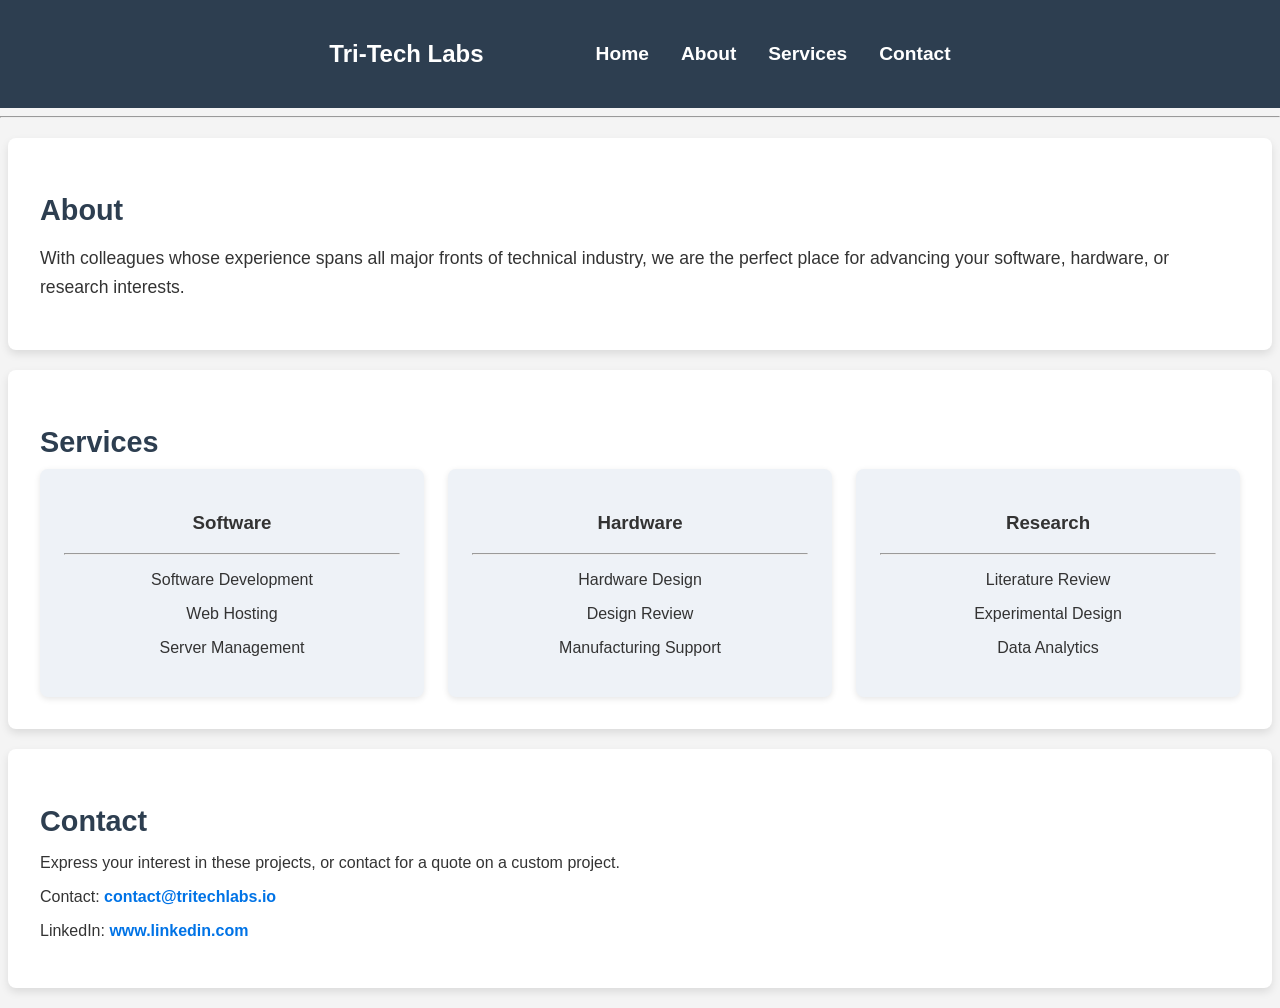
<file: index.html>
<!DOCTYPE html>
<html lang="en">
  <head>
    <meta charset="UTF-8">
    <meta name="viewport" content="width=device-width, initial-scale=1.0">
    <title>Tri-Tech</title>
    <link rel="stylesheet" href="styles.css" type="text/css"> <!-- Linking the CSS file -->
  </head>
  <body>
    <!-- Navbar -->
    <header>
        <nav>
          <h1 class="logo">Tri-Tech Labs</h1>
          <div class="nav-links">
            <ul>
              <li><a href="">Home</a></li>
              <li><a href="#about">About</a></li>
              <li><a href="#services">Services</a></li>
              <li><a href="#contact">Contact</a></li>
            </ul>
          </div>
        </nav>
    </header>
    <hr>


    <section id="about">
      <h2>About </h2>
      <p> With colleagues whose experience spans all major fronts of technical industry, we are the perfect place for advancing your software, hardware, or research interests. </p>
    </section>

    <section id="services">
      <h2>Services</h2>
      <div class="service-cards">
        <div class="card">
                        <h3>Software</h3>
                        <hr>
                        <ul> Software Development </ul>
                        <ul> Web Hosting </ul>
                        <ul> Server Management </ul>

        </div>
        <div class="card">
                        <h3>Hardware</h3>
                        <hr>
                        <ul> Hardware Design </ul>
                        <ul> Design Review </ul>
                        <ul> Manufacturing Support </ul>


        </div>
        <div class="card">
                        <h3>Research</h3>
                        <hr>
                        <ul> Literature Review </ul>
                        <ul> Experimental Design </ul>
                        <ul> Data Analytics </ul>

        </div>

      </div>
    </section>

    <section id="contact">
      <h2>Contact</h2>
      <p> Express your interest in these projects, or contact for a quote on a custom project. </P>
      <p>Contact: <a href="mailto:contact@tritechlabs.io">contact@tritechlabs.io</a></p>
      <p>LinkedIn: <a href="www.linkedin.com">www.linkedin.com</a></p>
    </section>
  </body>
</html>
</file>
<file: styles.css>
html {
  scroll-behavior: smooth;
}

/*---------------------------------------------------------------------------------------*/
/*                              Navigation Bar                                           */

header {
  background-color: #2d3e50;  /* Dark gray-blue */
  text-align: center;
  padding: 20px;
}

nav {
  display: flex;
  align-items: center;
  justify-content: center; /* everything centered by default */
  gap: 5rem;               /* space between logo and links */
/*  padding: 1rem 5%;     */ /* I Honestly think it looks better with this line commented out */
}



nav .logo {
  font-size: 1.5rem;
  font-weight: bold;
  color: white;
  margin-right: 2rem;             /* responsive spacing relative to font */
}

nav a {
  text-decoration: none;
  color: white;
  font-weight: bold;
  font-size: 1.2rem;
}

nav a:hover {
  color: #ffcc00;
}

.nav-links ul {
  display: flex;
  gap: 2rem;
  list-style: none;
  margin: 0;
  padding: 0;
}




/*---------------------------------------------------------------------------------------*/
/*                              Main Body                                                */

/* Base styles for the body */
body {
  font-family: 'Arial', sans-serif;
  margin: 0;
  padding: 0;
  background-color: #f4f4f4;
  color: #333;
}

/* Main title styling */
h1 {
  font-size: 2.5em;
  margin: 20px 0;
  color: #333;
}

/* Section styling */
section {
  margin: 20px auto;
  padding: 2rem;
  max-width: 1200px;         /* keep content centered */
  background-color: #fff;
  border-radius: 8px;
  box-shadow: 0 4px 8px rgba(0,0,0,0.1);
}

@media (max-width: 768px) {
  section {
    padding: 1rem;
    margin: 10px;
  }
}



h2 {
  color: #2d3e50; /* Dark gray-blue */
  font-size: 1.8em;
  margin-bottom: 10px;
}



/*---------------------------------------------------------------------------------------*/
/*                              About Section                                            */

/* About section styles */
#about p {
  font-size: 1.1em;
  line-height: 1.6;
}



/*---------------------------------------------------------------------------------------*/
/*                              Services Section                                         */

/* Services section styles */
#software p, #hardware p, #research p {
  font-weight: bold;
  margin: 8px 0;
}

.service-cards {
  display: flex;
  gap: 1.5rem;
  flex-wrap: wrap;
  justify-content: center;
}

.card {
  background-color: #eef2f7;
  padding: 1.5rem;
  border-radius: 8px;
  flex: 1 1 250px;  /* slightly larger minimum width */
  text-align: center;
  box-shadow: 0 2px 6px rgba(0,0,0,0.1);
}

.card:hover {
  background-color: #d9e6f2;
  transform: translateY(-3px);
  transition: all 0.3s;
}

.card ul {
    padding:0;
}

.card p {
  font-weight: normal;      /* paragraph readable */
  margin-top: 0.5rem;
  line-height: 1.5;
}







/* Contact section styles */
#contact a {
  color: #0073e6;
  text-decoration: none;
  font-weight: bold;
}

#contact a:hover {
  text-decoration: underline;
}

/* Mobile responsiveness */
@media (max-width: 768px) {
    body {
        padding: 10px;
    }

    h1 {
        font-size: 2em;
    }

    section {
        margin: 10px;
        padding: 15px;
    }

    nav {
        justify-content: center;
        text-align: center;
    }

    nav ul {
        flex-direction: column;
        gap: 1rem;
        margin-top: 0.5rem;       /* spacing below logo */
    }

    nav li {
        margin: 10px 0;
    }
}
</file>
